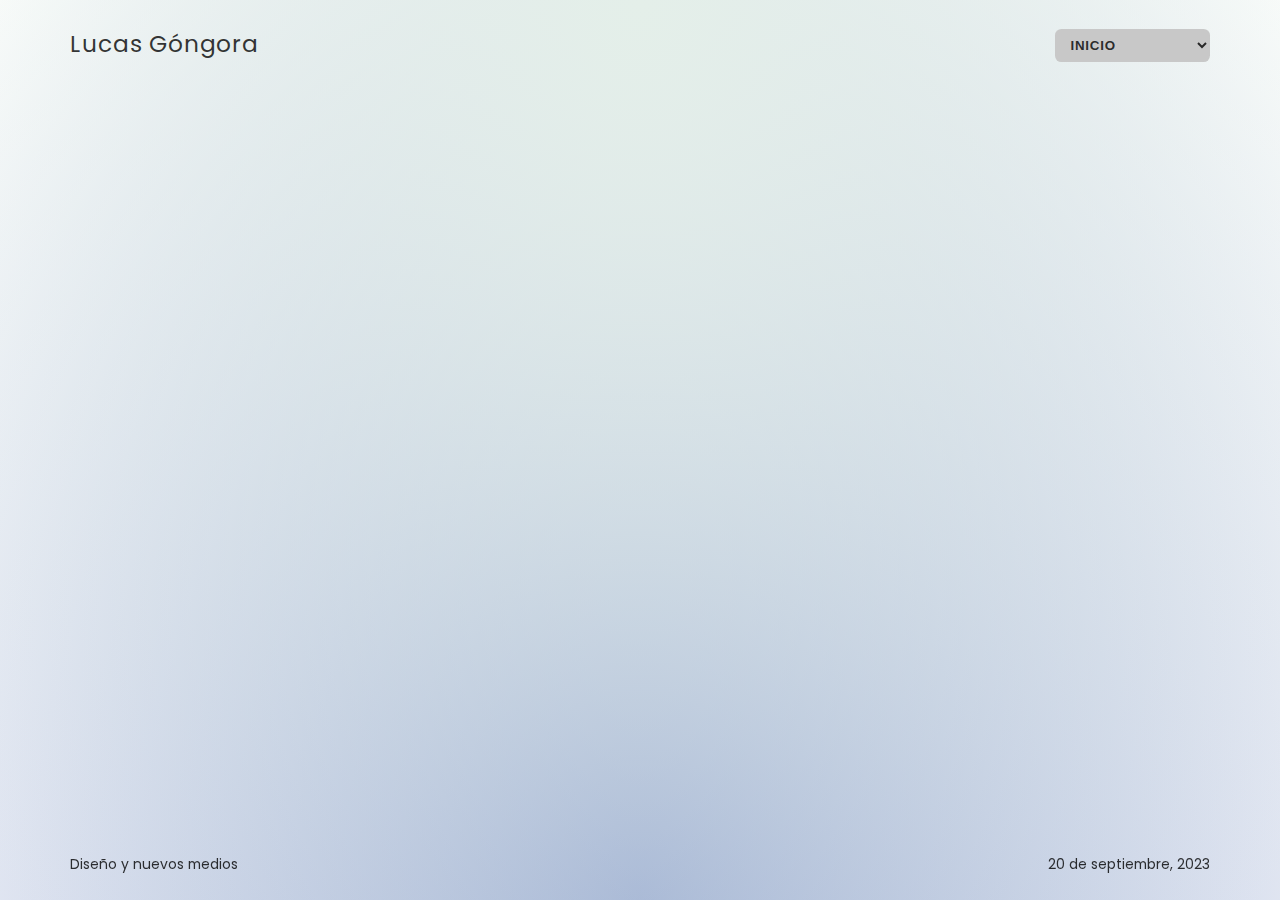
<file: index.html>
<!DOCTYPE html>
<html lang="es">
    <head>
        <meta charset="utf-8" />
        <meta name="viewport" content="width=device-width, initial-scale=1" />
        <link rel="stylesheet" href="style.css" />
        <title>INICIO</title>
    </head>
    <body>
        <nav>
            <h1><a href="index.html">Lucas Góngora</a></h1>
            <select onchange="location = this.value;">
                <option value="index.html" selected>INICIO</option>
                <option value="astrology.html">ASTROLOGY</option>
                <option value="astronomy.html">ASTRONOMY</option>
                <option value="earthquakes.html">EARTHQUAKES</option>
                <option value="weather.html">WEATHER</option>
            </select>
        </nav>
        <section style="min-height: 80vh">
            <blockquote><div id="loader"></div></blockquote>
        </section>
        <footer>
            <a href="https://github.com/profesorfaco/dno037-2023-2">Diseño y nuevos medios</a>
            <a href="https://github.com/profesorfaco/dno037-2023-2/tree/main/clase-07">20 de septiembre, 2023</a>
        </footer>
        <script>
            async function estudiantes() {
                const data = await fetch("https://raw.githubusercontent.com/profesorfaco/dno037-2023-2/main/clase-07/_curso.json");
                const datos = await data.json();
                document.querySelector ("blockquote").innerHTML = `${datos[14].motivo}`   
            }
                estudiantes().catch((error) => console.error(error));
        </script>
    </body>
</html>
</file>
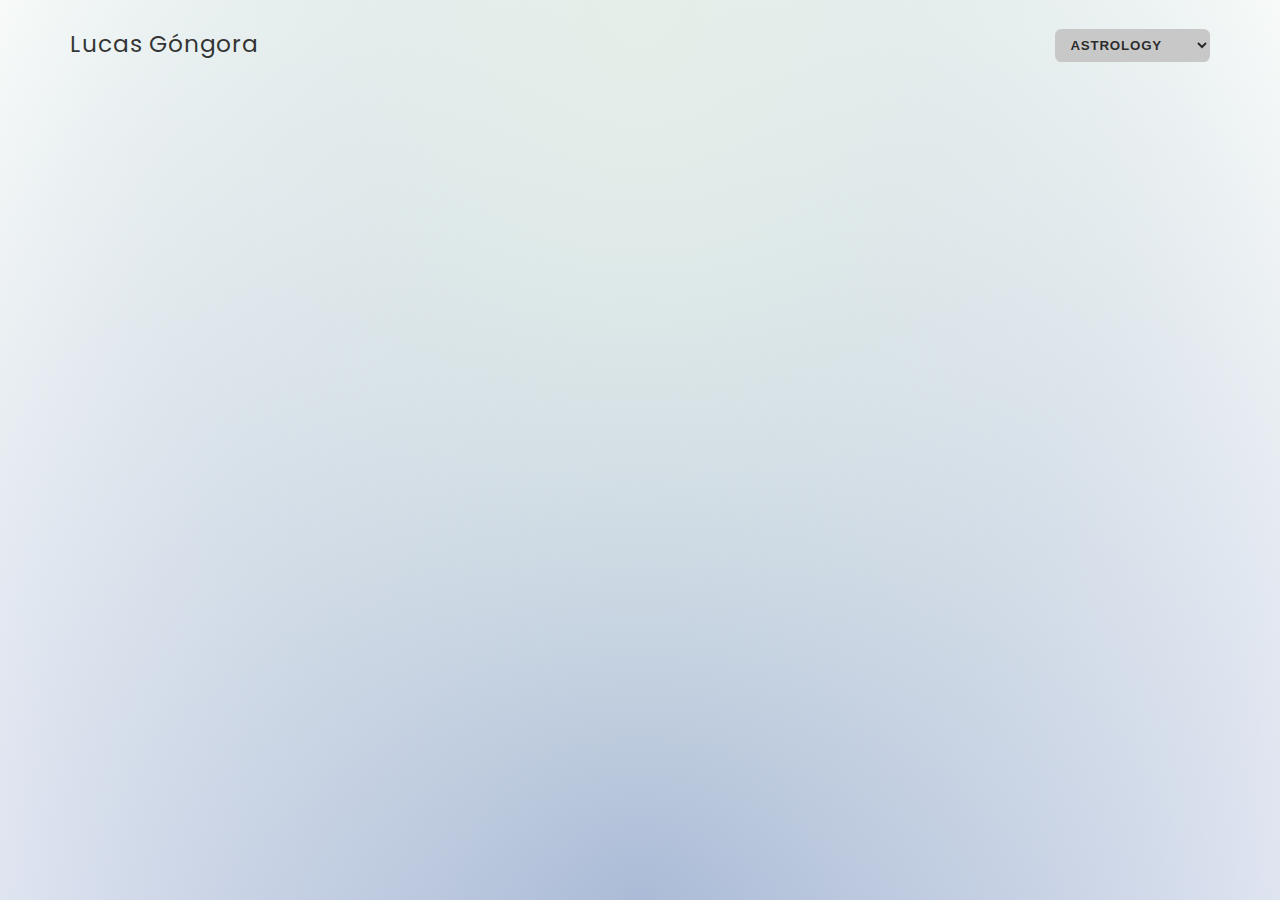
<file: astrology.html>
<!DOCTYPE html>
<html lang="es">
    <head>
        <meta charset="utf-8" />
        <meta name="viewport" content="width=device-width, initial-scale=1" />
        <link rel="stylesheet" href="style.css" />
        <title>♎</title>
    </head>
    <body>
        <nav>
            <h1><a href="index.html">Lucas Góngora</a></h1>
            <select onchange="location = this.value;">
                <option value="index.html">INICIO</option>
                <option value="astrology.html" selected>ASTROLOGY</option>
                <option value="astronomy.html">ASTRONOMY</option>
                <option value="earthquakes.html">EARTHQUAKES</option>
                <option value="weather.html">WEATHER</option>
            </select>
        </nav>
        <header style="display: none;">
            <div>Marque uno:</div>
            <div><input type="radio" name="selecciona" value="todos" checked />Todos</div>
            <div><input type="radio" name="selecciona" value="agua" />Agua</div>
            <div><input type="radio" name="selecciona" value="aire" />Aire</div>
            <div><input type="radio" name="selecciona" value="fuego" />Fuego</div>
            <div><input type="radio" name="selecciona" value="tierra" />Tierra</div>
        </header>
        <aside></aside>
        <main></main>
        <script>
            const alternativas = document.querySelector("header");
            const detalles = document.querySelector("aside");
            const respuesta = document.querySelector("main");
            var datos;
            async function estudiantes() {
                const data = await fetch("https://raw.githubusercontent.com/profesorfaco/dno037-2023-2/main/clase-07/_curso.json");
                datos = await data.json();
                alternativas.removeAttribute("style");
                datos.forEach((x) => {
                    if(x.zodiaco.signo !== ""){
                        respuesta.innerHTML += `<article><div><img src="${x.avatar}"></div><div><p><a href="integrante.html?lista=${x.lista}">${x.nombres.split(" ")[0]} ${x.apellidos.split(" ")[0]}</a></p><p>${
                            x.zodiaco.signo
                        }</p></div></article>`;
                    }
                });
            }
            estudiantes().catch((error) => console.error(error));

            function compatibilidad(valor) {
                respuesta.innerHTML = ``;
                detalles.innerHTML = ``;

                //Lo que sigue lo saqué de https://www.terra.cl/estilo-de-vida/2022/7/16/los-elementos-zodiacales-de-la-astrologia-lo-que-significa-cada-uno-15572.html//

                if (valor == "fuego") {
                    about =
                        "<em>🔥 TEAM FUEGO (Aries, Leo y Sagitario)</em>: <br> •Temporada: Los signos de fuego  están asociados con el verano cuando el clima es cálido y seco. <br> •Rasgos:  El elemento fuego representa acción, pasión, creatividad e impulso. Los signos de fuego tienen una chispa distinta sobre su naturaleza. Cada vez que te encuentras con un signo de Fuego, a menudo lo ves haciendo su mejor espectáculo para mostrarlo al mundo. Estos signos son independientes y no les gusta quedarse quietos. Sin embargo, deben tener cuidado con el agotamiento por tanta actividad. Si Aries, Leo o Sagitario se vuelven locos y no se toman un momento para relajarse, inmediatamente sienten su propio calor de agotamiento. <br> •Cómo conectarse con el elemento Fuego:  Una forma de conectarse con el elemento Fuego es meditando cerca de una fuente de calor o llama. Enciende una vela la próxima vez que quieras reflexionar; de inmediato, debes sentir una presencia tranquilizadora. También puede pasar tiempo al aire libre tomando el sol.";
                } else if (valor == "agua") {
                    about =
                        "<em>💧 TEAM AGUA (Cáncer, Escorpio y Piscis)</em>: <br> •Temporada: Los signos de agua  están asociados con el invierno cuando el clima es frío y húmedo. <br> •Rasgos: El agua representa emociones, intuición y sensibilidad. Los signos de agua están profundamente en contacto con su intuición, así como con las emociones de quienes los rodean. Poseen una enorme cantidad de sentimientos y tienen el don de leer entre cada fina línea, lo que les permite comprender a fondo una situación o persona. Cáncer, Escorpio y Piscis deben tener cuidado al preocuparse demasiado por otras personas. Si se permiten alimentar los problemas de otra persona, sentirán esas mismas emociones y terminarán con un comportamiento destructivo. <br> •Cómo conectarse con el elemento Agua:  Una forma de conectarse con el Agua es estar físicamente cerca de un cuerpo de agua. Puedes meditar mientras te das un baño o mientras nadas en el océano, en un esfuerzo por conectarte contigo mismo. ";
                } else if (valor == "aire") {
                    about =
                        "<em>🌀 TEAM AIRE (Géminis, Libra y Acuario)</em>: <br> •Temporada: Los signos de aire  están asociados con la primavera cuando el clima es cálido y húmedo. <br> •Rasgos: El aire representa la dualidad, el intelecto, la apertura y el pensamiento etéreo. Los signos de aire están en todas partes y en ninguna a la vez. No les gusta estar en un solo lugar todo el tiempo porque su naturaleza curiosa no se lo permite. Hay todo un mundo por descubrir y explorar, y Air Signs se asegurará de hacer precisamente eso. Géminis, Libra y Acuario deben tener cuidado con sus problemas de compromiso innatos. Si pueden aprender a apegarse a una cosa a la vez, se sentirán más realizados. <br> •Cómo conectarse con el elemento Aire: Una de las mejores formas de conectarse con la energía del elemento Aire es encendiendo incienso (o  usando un difusor de aceite esencial ) y observando cómo el humo llena el aire. Otra forma de conectarse es pedirle un deseo a un diente de león y, mientras las semillas vuelan, míralas flotar mientras respiras.";
                    } else if (valor == "tierra") {
                    about =
                        "<em>🌱 TEAM TIERRA (Tauro, Virgo, Capricornio)</em>: <br> •Temporada: Los signos de tierra están asociados con el otoño o el otoño cuando el clima es fresco y seco.<br> •Rasgos: La tierra representa sustancia, practicidad, razón y pensamiento realista. Los signos de tierra son prácticos; cuando llega el momento de ponerse a trabajar, harán lo que sea necesario para cumplir con sus tareas. Son sabios y les encanta servir a los demás en tiempos de necesidad. Pero Capricornio, Tauro y Virgo deben tener cuidado de no ser demasiado lógicos. Si piensan demasiado en algo, su mente crea una versión completamente diferente de la situación.<br> •Cómo conectarse con el elemento Tierra: Una forma de conectarse con su elemento Tierra es  pasando tiempo en la naturaleza . Ya sea que esté plantando un jardín o caminando descalzo sobre el césped, se sentirá conectado a tierra y aliviado. Los signos de tierra también pueden beneficiarse enormemente de las plantas de interior para practicar la energía de puesta a tierra.";
                } else {
                    about = "Diseño y nuevos medios."
                }

                detalles.innerHTML += `<div><p>${about}</p></div>`;

                datos.forEach((x) => {
                    if (valor == x.zodiaco.elemento) {
                        respuesta.innerHTML += `<article><div><img src="${x.avatar}"></div><div><p><a href="integrante.html?lista=${x.lista}">${x.nombres.split(" ")[0]} ${x.apellidos.split(" ")[0]}</a></p><p>${
                            x.zodiaco.signo
                        }</p></div></article>`;
                        }
                });
            }

            const seleccionado = document.querySelectorAll('input[name="selecciona"]');

            seleccionado.forEach((i) => {
                i.addEventListener("change", function () {
                    var valor = this.value;
                    if (valor !== "todos"){
                        console.log(valor);
                        compatibilidad(valor);
                    } else {
                        window.location.reload();
                    }
                });
            });
        </script>
    </body>
</html>
</file>
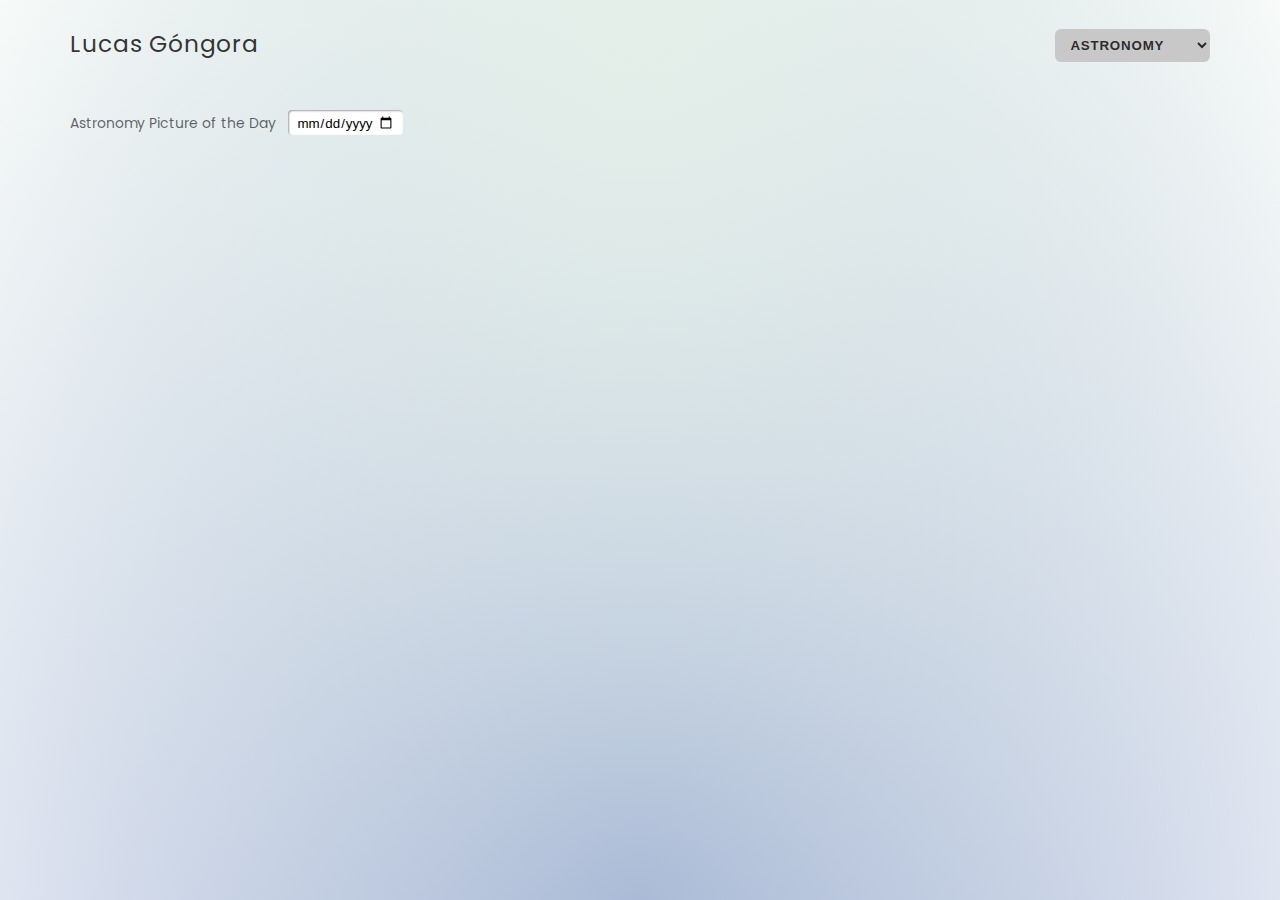
<file: astronomy.html>
<!DOCTYPE html>
<html lang="es">
    <head>
        <meta charset="utf-8" />
        <meta name="viewport" content="width=device-width, initial-scale=1" />
        <link rel="stylesheet" href="style.css" />
        <title>🌌</title>
    </head>
    <body>
        <nav>
            <h1><a href="index.html">Lucas Góngora</a></h1>
            <select onchange="location = this.value;">
                <option value="index.html">INICIO</option>
                <option value="astrology.html">ASTROLOGY</option>
                <option value="astronomy.html" selected>ASTRONOMY</option>
                <option value="earthquakes.html">EARTHQUAKES</option>
                <option value="weather.html">WEATHER</option>
            </select>
        </nav>
        <header>
            <div>
                <label for="start">Astronomy Picture of the Day</label>
                <input type="date" id="start" name="date" onchange="consulta()" />
            </div>
        </header>
        <aside></aside>
        <script>
            const input = document.querySelector("input[type=date]");
            const aside = document.querySelector("aside");
            const d = new Date();
            input.setAttribute("min", `2000-01-01`);
            input.setAttribute("max", `${d.getFullYear()}-${String(d.getMonth() + 1).padStart(2, "0")}-${d.getDate()-1}`);

            function consulta() {
                let fecha = input.value;
                console.log(fecha);
                foto(fecha).catch((error) => console.error(error));
            }

            // https://api.nasa.gov/
            // https://apod.nasa.gov/apod/calendar/allyears.html
            // https://github.com/nasa/apod-api

            async function foto(x) {
                const url = "https://api.nasa.gov/planetary/apod";
                const key = "uC273fYzH9w21eHBE7HbeJiFA99n65stwBayofXm";
                const data = await fetch(url + "?api_key=" + key + "&date=" + x);
                const datos = await data.json();
                console.log(datos);
                aside.innerHTML = `<p>${datos.explanation}</p><img src="${datos.url}" width="100%" style="margin-bottom:5vh">`
            }
        </script>
    </body>
</html>
</file>
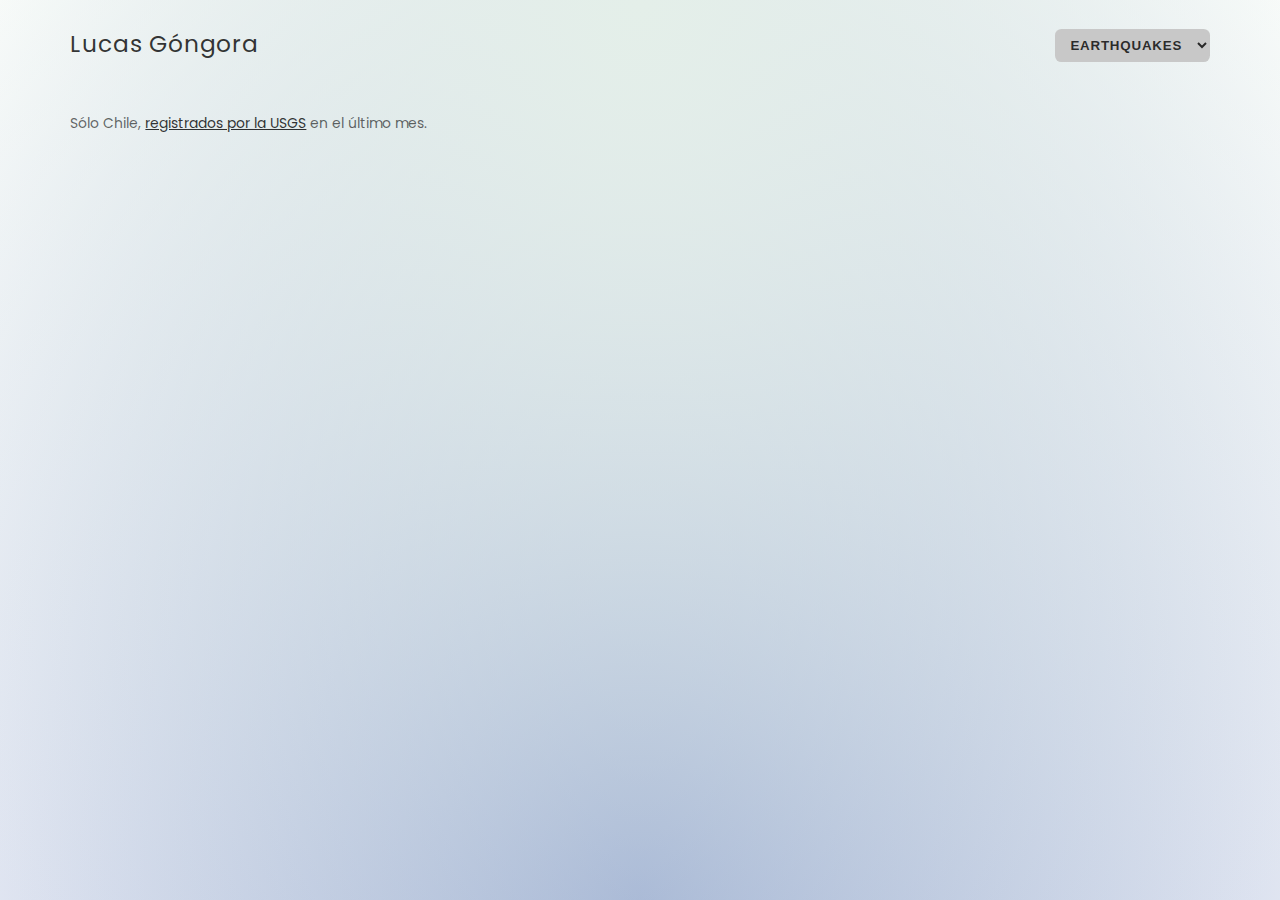
<file: earthquakes.html>
<!DOCTYPE html>
<html lang="es">
    <head>
        <meta charset="utf-8" />
        <meta name="viewport" content="width=device-width, initial-scale=1" />
        <link rel="stylesheet" href="style.css" />
        <title>🫨</title>
    </head>
    <body>
        <nav>
            <h1><a href="index.html">Lucas Góngora</a></h1>
            <select onchange="location = this.value;">
                <option value="index.html">INICIO</option>
                <option value="astrology.html">ASTROLOGY</option>
                <option value="astronomy.html">ASTRONOMY</option>
                <option value="earthquakes.html" selected>EARTHQUAKES</option>
                <option value="weather.html">WEATHER</option>
            </select>
        </nav>
        <header>
            <div>Sólo Chile, <a href="https://earthquake.usgs.gov/earthquakes/feed/v1.0/geojson.php" target="_blank" rel="noreferrer noopener">registrados por la USGS</a> en el último mes.</div>
        </header>
        <aside>
            <div id="loader"></div>
        </aside>
        <main>
        </main>
        <script>
            const seccion = document.querySelector("main");
            const cargador = document.querySelector("#loader");

            // Una función asincrónica para el fetch

            async function temblores() {
                const data = await fetch("https://earthquake.usgs.gov/earthquakes/feed/v1.0/summary/2.5_month.geojson");
                datos = await data.json();
                datos.features.forEach((t, i) => {
                    if (t.properties.place.includes("Chile") && t.properties.mag > 4.0) {
                        if(t.properties.mag > 4.9){
                        seccion.innerHTML += `<article><div><h3 style="color:black">${t.properties.mag.toFixed(1)}</h3></div><div><p><a href="${t.properties.url}" target="_blank" rel="noopener noreferrer">${t.properties.place}</a> - ${registro(t.properties.time)}</p></div></article>`;
                    } else {
                        seccion.innerHTML += `<article><div><h3>${t.properties.mag.toFixed(1)}</h3></div><div><p><a href="${t.properties.url}" target="_blank" rel="noopener noreferrer">${t.properties.place}</a> - ${registro(t.properties.time)}</p></div></article>`;
                    }

                    }
                });
                cargador.style.display = "none";
            }
            temblores().catch((error) => console.error(error));

            // Una función que ajusta la hora

            function registro(timestamp) {
                var date = new Date(timestamp);
                return `${date.getDate()}/${date.getMonth() + 1}/${date.getFullYear()} a las ${(date.getHours() < 10 ? "0" : "") + date.getHours()}:${(date.getMinutes() < 10 ? "0" : "") + date.getMinutes()} hrs.`;
            }
        </script>
    </body>
</html>
</file>
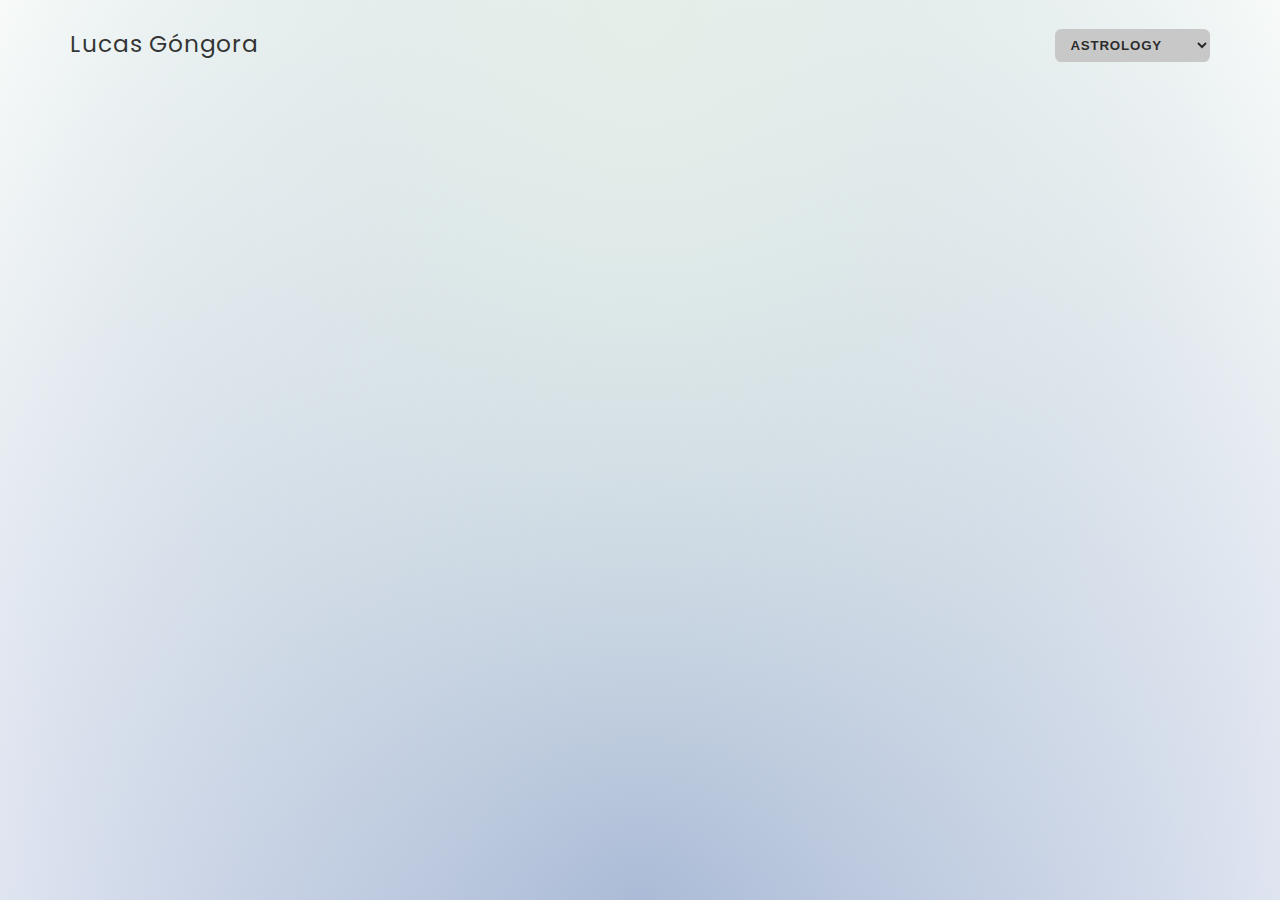
<file: integrante.html>
<!DOCTYPE html>
<html lang="es">
    <head>
        <meta charset="utf-8" />
        <meta name="viewport" content="width=device-width, initial-scale=1" />
        <link rel="stylesheet" href="style.css" />
        <style>
            aside p:last-child{
                color:rgba(0,0,0,.4);
                fill:rgba(0,0,0,.4);
            }
        </style>
        <title>DNOO37</title>
    </head>
    <body>
        <svg xmlns="http://www.w3.org/2000/svg" viewBox="0 0 16 16" style="display: none;">
            <symbol id="comentario" viewBox="0 0 16 16">
                  <path d="M16 8A8 8 0 1 1 0 8a8 8 0 0 1 16 0zm-3.97-3.03a.75.75 0 0 0-1.08.022L7.477 9.417 5.384 7.323a.75.75 0 0 0-1.06 1.06L6.97 11.03a.75.75 0 0 0 1.079-.02l3.992-4.99a.75.75 0 0 0-.01-1.05z"/>
            </symbol>
            <symbol id="tarjeta" viewBox="0 0 16 16">
                  <path d="M11 6a3 3 0 1 1-6 0 3 3 0 0 1 6 0z"/>
                  <path fill-rule="evenodd" d="M0 8a8 8 0 1 1 16 0A8 8 0 0 1 0 8zm8-7a7 7 0 0 0-5.468 11.37C3.242 11.226 4.805 10 8 10s4.757 1.225 5.468 2.37A7 7 0 0 0 8 1z"/>
            </symbol>
            <symbol id="afinidad" viewBox="0 0 16 16">
                <path d="M0 6.5a6.5 6.5 0 0 1 12.346-2.846 6.5 6.5 0 1 1-8.691 8.691A6.5 6.5 0 0 1 0 6.5Zm5.144 6.358a5.5 5.5 0 1 0 7.714-7.714 6.5 6.5 0 0 1-7.714 7.714Zm-.733-1.269c.363.15.746.261 1.144.33l-1.474-1.474c.069.398.18.78.33 1.144Zm2.614.386a5.47 5.47 0 0 0 1.173-.242L4.374 7.91a5.958 5.958 0 0 0-.296 1.118l2.947 2.947Zm2.157-.672c.297-.166.577-.36.838-.576L5.418 6.126a6.016 6.016 0 0 0-.587.826l4.35 4.351Zm1.545-1.284c.216-.26.41-.54.576-.837L6.953 4.83a5.97 5.97 0 0 0-.827.587l4.6 4.602Zm1.006-1.822c.121-.374.204-.766.242-1.172L9.028 4.078c-.386.063-.76.163-1.118.296l3.823 3.824Zm.186-2.642a5.463 5.463 0 0 0-.33-1.144 5.46 5.46 0 0 0-1.144-.33l1.474 1.474Z"/>
            </symbol>
        </svg>

        <nav>
            <button onclick="location.href = 'astrology.html'">ASTROLOGY</button>
        </nav>
        <aside></aside>
        <main></main>
        <script>
            var quien = new URLSearchParams(window.location.search).get("lista");

            if (quien == null) {
                window.location.href = "astrology.html";
            } else {
                estudiantes(quien).catch((error) => console.error(error));
            }

            var url, plural, singular;

            const header = document.querySelector("header");
            const aside = document.querySelector("aside");
            const main = document.querySelector("main");

            async function estudiantes(x) {
                const curso = await fetch("https://raw.githubusercontent.com/profesorfaco/dno037-2023-2/main/clase-07/_curso.json");
                plural = await curso.json();
                let p = x - 1;
                const motivo = plural[p].motivo;
                console.log(plural[p]);
                estudiante(plural[p].user).catch((error) => console.error(error));
                aside.innerHTML += `<h2><a href=${plural[p].github} target="_blank">${plural[p].nombres.split(" ")[0]} ${plural[p].apellidos.split(" ")[0]}</a></h2>
                    <p id="bio"><svg xmlns="http://www.w3.org/2000/svg" viewBox="0 0 16 16"><use href="#tarjeta"/></svg></p>
                    <p><svg xmlns="http://www.w3.org/2000/svg" viewBox="0 0 16 16"><use href="#comentario"/></svg> ${motivo}</p>
                    <p><svg xmlns="http://www.w3.org/2000/svg" viewBox="0 0 16 16"><use href="#afinidad"/></svg> Podría trabajar con otros signos zodiacales de: ${plural[p].zodiaco.elemento}</p>`;
                plural.forEach((x, i) => {
                    if (x.zodiaco.elemento == plural[p].zodiaco.elemento && i !== p) {
                        main.innerHTML += `<article><div><img src="${x.avatar}"></div><div><p><a href="integrante.html?lista=${x.lista}">${x.nombres.split(" ")[0]} ${x.apellidos.split(" ")[0]}</a></p><p>${
                            x.github.split("/")[3]
                        }</p></div></article>`;
                    }
                });
            }

            async function estudiante(url) {
                const estudiante = await fetch(url);
                singular = await estudiante.json();
                console.log(singular);
                // Actualiza el elemento de la bio con el texto del .json
                const bioElement = document.querySelector("#bio");
                bioElement.innerHTML += ` ${singular.bio}`;
                document.body.style.backgroundImage = `linear-gradient(to bottom, rgba(235,235,235,0.85), rgba(250,250,250, 0.95)),url('${singular.avatar_url}')`;
                document.body.style.backgroundPosition = "center center";
                document.body.style.backgroundSize = "cover";
            }
            
        </script>
    </body>
</html>
</file>
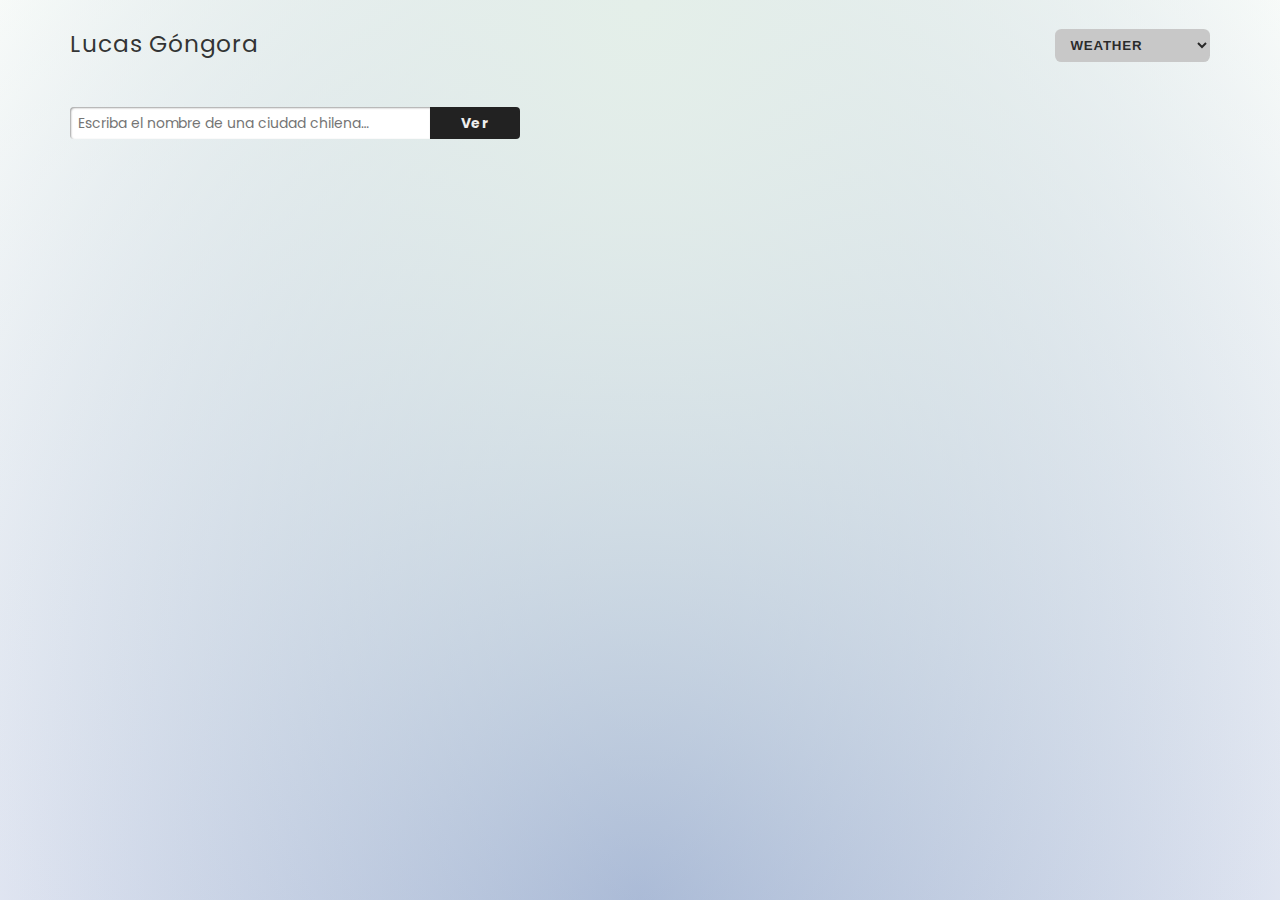
<file: weather.html>
<!DOCTYPE html>
<html lang="es">
    <head>
        <meta charset="utf-8" />
        <meta name="viewport" content="width=device-width, initial-scale=1" />
        <link rel="stylesheet" href="style.css" />
        <title>🌡</title>
    </head>
    <body>
        <nav>
            <h1><a href="index.html">Lucas Góngora</a></h1>
            <select onchange="location = this.value;">
                <option value="index.html">INICIO</option>
                <option value="astrology.html">ASTROLOGY</option>
                <option value="astronomy.html">ASTRONOMY</option>
                <option value="earthquakes.html">EARTHQUAKES</option>
                <option value="weather.html" selected>WEATHER</option>
            </select>
        </nav>
        <header>
            <input list="ciudades" name="ciudad" placeholder="Escriba el nombre de una ciudad chilena…" />
            <datalist id="ciudades"></datalist>
            <input type="button" onclick="consulta()" value="Ver" />
        </header>
        <section style="min-height: 70vh">
            <blockquote style="display: none;">La temperatura en <span id="lugar"></span> es de <span id="temperatura"></span></blockquote>
        </main>
        <script>
            const input = document.querySelector("input");
            const llenado = document.querySelector("#ciudades");
            const respuesta = document.querySelector("blockquote");
            const lugar = document.querySelector("#lugar");
            const temperatura = document.querySelector("#temperatura");
            var listaCiudades = [];
            //creando la función cities
            async function cities() {
                const primero = await fetch("https://raw.githubusercontent.com/profesorfaco/dno037-2023-2/main/clase-07/_ciudades.json");
                const ciudades = await primero.json();
                console.log(ciudades);
                ciudades.forEach((c) => {
                    llenado.innerHTML += `<option value="${c.name}">`;
                    listaCiudades.push(c.name);
                });
            }
            cities().catch((error) => console.error(error));
            async function weather(ciudad) {
                const key = "4cde5c592ac8f0ed565e5d7cee7029f9";
                const segundo = await fetch("https://api.openweathermap.org/data/2.5/weather?q=" + ciudad + ",cl&units=metric&appid=" + key + "&lang=es");
                const tiempo = await segundo.json();
                console.log(tiempo);
                respuesta.removeAttribute("style");
                lugar.innerHTML = tiempo.name;
                temperatura.innerHTML = Math.round(tiempo.main.temp) + "ºC";
                //Use las latitudes en https://es.wikipedia.org/wiki/Regiones_naturales_de_Chile#Zonas
            }
            function consulta() {
                let valor = input.value;
                console.log(valor);
                if (valor !== "" && listaCiudades.includes(valor)) {
                    input.style.background = "#fff";
                    weather(valor).catch((error) => console.error(error));
                } else {
                    input.style.background = "#ffc";
                }
            }
        </script>
    </body>
</html>
</file>
<file: style.css>
@import url("https://fonts.googleapis.com/css2?family=Poppins&display=swap");
*,
*:after,
*:before {
    margin: 0;
    padding: 0;
}

:root{
    --grande:calc(1.62rem + 1.62vw);
    --mediano:calc(0.81rem + 0.81vw);
    --medianoAjustado:calc(0.81rem + 0.405vw);
    --normal:calc(1rem - 0.162vw);
    --grisOscuro:rgb(200,200,200);
    --grisMedio:rgb(225,225,225);
    --grisClaro:rgb(250,250,250);
    --foreground:rgba(0,0,0,.6);
    --foregroundLink:rgba(0,0,0,.8);
    --foregroundHover:rgba(0,0,0,1);
}

html,
body {
    min-height: 100%;
}

body {
    font-weight: 400;
    font-family: Poppins;
    font-size:var(--normal);
    color: var(--foreground); 
    background: radial-gradient(ellipse at top, #E4EfE9, transparent),
            radial-gradient(ellipse at bottom,  #93A5CF, transparent);
    overflow-x: hidden;
}

h1,
h2,
h3,
h4,
h5,
h6 {
    font-size: 100%;
    font-weight: 400;
}

a {
    color: var(--foregroundLink);
    text-decoration: none;
}

a:is(:hover, :focus) {
    color: var(--foregroundHover);
    text-decoration: underline;
}

p {
    line-height: 1.1;
    margin: 0;
    padding: 0;
}

em {
    font-weight: bold;
    font-style: normal;
}

@keyframes rotation {
    0%{transform:rotate(0deg)}
    100%{transform:rotate(360deg)}
}

#loader{
    width:var(--mediano);
    height:var(--mediano);
    border:0.5vh solid var(grisOscuro);
    border-bottom-color: var(grisClaro);
    border-radius: 50%;
    display:inline-block;
    box-sizing: border-box;
    animation: rotation 1s linear infinite;
}

nav,
footer {
    width: 89vw;
    padding: 0 5.5vw;
    display: flex;
    justify-content: space-between;
    align-items: center;
}

nav {
    min-height: 10vh;
}

footer {
    min-height: 8vh;
    position: fixed;
    bottom: 0;
    left: 0;
}

nav h1 a {
    font-size: var(--mediano);
    letter-spacing: 0.05rem;
    text-decoration: none;
    line-height: 1;
}

nav > select {
    font-weight: bold;
    padding: 0.5rem 0.7rem;
    color: var(--foregroundLink);
    background:var(--grisOscuro);
    border: none;
    border-radius: 0.4rem;
    letter-spacing: 0.05rem;
}

nav > button {
    font-weight: bold;
    padding: 0.5rem 0.7rem;
    color: var(--grisOscuro);
    background:var(--foregroundHover) url('data:image/svg+xml,<svg xmlns="http://www.w3.org/2000/svg" width="20" height="20" viewBox="0 0 16 16" fill="white"><path d="M12 8a.5.5 0 0 1-.5.5H5.707l2.147 2.146a.5.5 0 0 1-.708.708l-3-3a.5.5 0 0 1 0-.708l3-3a.5.5 0 1 1 .708.708L5.707 7.5H11.5a.5.5 0 0 1 .5.5z"/></svg>') 0.5rem center no-repeat;
    border: none;
    border-radius: 0.4rem;
    letter-spacing: 0.05rem;
    width:calc(var(--normal) * 11);
    text-align: right;
    cursor: pointer;
}

nav > button:hover{
    color: var(--grisClaro);    
}

header {
    width: min(89vw, 450px);
    height: auto;
    padding: 2.5vh 5.5vw;
    display: flex;
    justify-content: space-between;
}

header:empty {
    display: none;
}


header a{
    text-decoration: underline;
}

header input{
    font-family:Helvetica, Arial, sans-serif;
}

header input[name="ciudad"] {
    all:unset;
    margin-top:-0.35rem;
    width: calc(80% - 1rem);
    padding: 0.4rem 0.5rem 0.3rem 0.5rem;
    border-radius: 0.25rem 0 0 0.25rem;
    background:white;
    box-shadow: inset 1px 1px 2px rgba(45,45,45,.45);
}

header input[type="button"] {
    all: unset;
    margin-top:-0.35rem;
    width: calc(20% - 1rem);
    padding: 0.4rem 0.5rem 0.3rem 0.5rem;
    background:#222;
    color:#eee;
    text-align: center;
    border-radius: 0 0.25rem 0.25rem 0;
    font-weight: bold;
    letter-spacing: 0.05rem;
}

header input[type="button"]:hover {
    background:var(--foregroundHover);
    color:var(--grisClaro);
    cursor:pointer;
}

header input[type="radio"] {
    margin-right: 0.25rem;
    accent-color: black;
}

header input[type="date"] {
    margin-left: 0.5rem;
    margin-top:-0.25rem;
    padding: 0.3rem 0.5rem 0.2rem 0.5rem;
    border:none;
    border-radius: 0.25rem;
    background:white;
    box-shadow: inset 1px 1px 2px rgba(45,45,45,.45);
}

aside {
    width: 89vw;
    padding: 0 5.5vw;
}

aside:empty {
    display: none;
}

aside h2{
    font-size: var(--grande);
    margin-bottom:5vh;
}

aside p {
    font-size: var(--mediano);
    line-height: 1.38;
    margin-bottom: 3vh;
}

aside svg{
    width:var(--medianoAjustado);
    height:var(--medianoAjustado);
}

section{
    width: 89vw;
    padding: 0 5.5vw;
    display: flex;
    align-items: center;
    justify-content: center;
}

main{
    width: 90vw;
    padding: 0 5vw 5vh 5vw;
    display: flex;
    flex-wrap: wrap;
}


/* EN EL SECTION  */

blockquote {
    font-size: var(--grande);
    width: 100%;
}


blockquote span {
    font-weight: bold;
}


/* EN EL MAIN  */

main article {
    background: rgba(255, 255, 255, 0.9);
    margin: 0.25rem;
    border-radius: 0.4rem;
    box-shadow: inset 0 0 1px #eceff1, 0 2px 2px #cfd8dc;
    display: flex;
    justify-content: flex-start;
    align-items: center;
    flex-grow: 0;
    flex-basis: calc(100% - 0.5rem);
}


@media (min-width: 767.98px) {
    main article {
        flex-basis: calc(50% - 0.5rem);

    }
}

@media (min-width: 991.98px) {
    main article {
        flex-basis: calc(33.3% - 0.5rem);

    }
}

@media (min-width: 1199.98px) {
    main article {
        flex-basis: calc(25% - 0.5rem);

    }
}

@media (min-width: 1399.98px) {
    main article {
        flex-basis: calc(20% - 0.5rem);
    }
}

main article div {
    padding: 0.5rem;
}

main article div a{
    text-decoration: underline;
}

main article div:first-child {
    min-width: 4.5rem;
    text-align: center;
}

main article div:first-child h3 {
    font-size: var(--grande);
    font-weight: lighter;
}

main article div:first-child img {
    width: 4.5rem;
    aspect-ratio: 1/1;
    border-radius: 50%;
    border: 1px solid #eee;
}

main article div:last-child{
        word-break: break-word;
}

/* FORMULARIO */

section.extra{
    width: 90vw;
    padding: 0 5vw;
    display: flex;
    flex-wrap: wrap;
    align-items: start;
}

section.extra div {
    background: rgba(255, 255, 255, 0.75);
    margin: 0.75rem 0.25rem;
    padding:1rem;
    border-radius: 0.4rem;
    box-shadow: inset 1px 1px 2px rgba(55,55,55,.25);
    width: calc(100% - 2.5rem);
}


@media (min-width: 767.98px) {
    section.extra div  {
        width: calc(50% - 2.5rem);
    }
}


section.extra div#form input,
section.extra div#form select,
section.extra div#form textarea {
    width: calc(100% - 0.5rem);
    padding: 0.25rem;
    margin: 0.4rem 0 0.8rem 0;
    border-radius: 0.2rem;
    border:1px solid var(--grisMedio);
    box-shadow: inset 1px 1px 2px var(--grisMedio);
}

section.extra div#form textarea {
    height: 10vh;
}

section.extra div#form input[type="submit"]{
    border:none;
    color: var(--grisOscuro);
    background:var(--foregroundHover);
    font-weight: bold;
    letter-spacing: 0.05rem;
    border-radius: 0.2rem;
    box-shadow: none;
}

section.extra div#stringify pre#output {
    border-radius: 0.2rem;
    color: var(--foreground);
    background: var(--grisClaro);
    white-space: pre-wrap;
    word-wrap: break-word;
}
</file>
